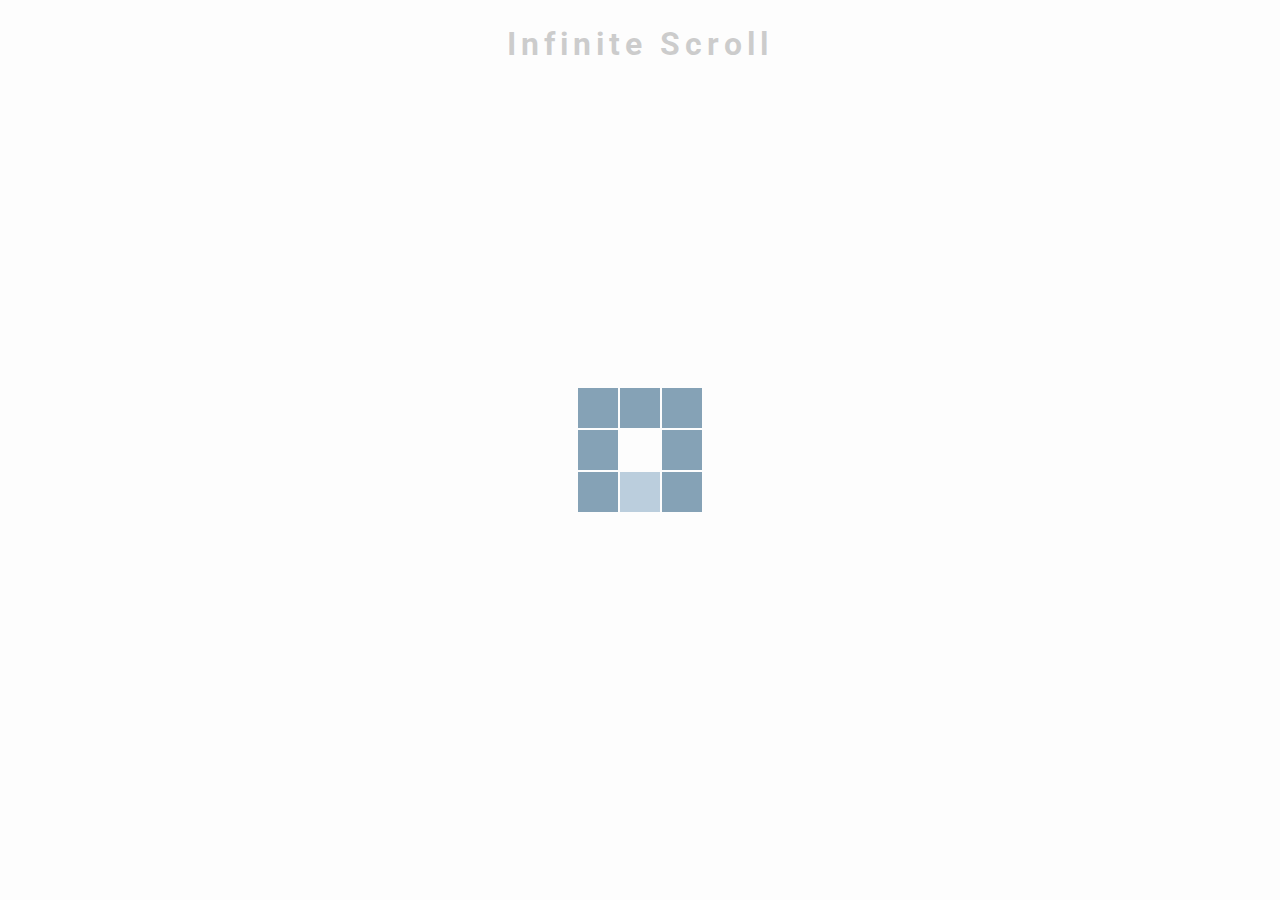
<file: infinite-scroll/index.html>
<!DOCTYPE html>
<html lang="en">

<head>
  <meta charset="utf-8">
  <meta name="viewport" content="width=device-width, initial-scale=1">
  <title>Infinite Scroll</title>
  <link rel="stylesheet" href="style.css">
</head>

<body>
  <h1>Infinite Scroll</h1>
  <div class="loader" data-loader>
    <img src="loading.svg" alt="Loading">
  </div>
  <div class="image-container" data-image-container></div>
  <script src="script.js"></script>
</body>

</html>
</file>
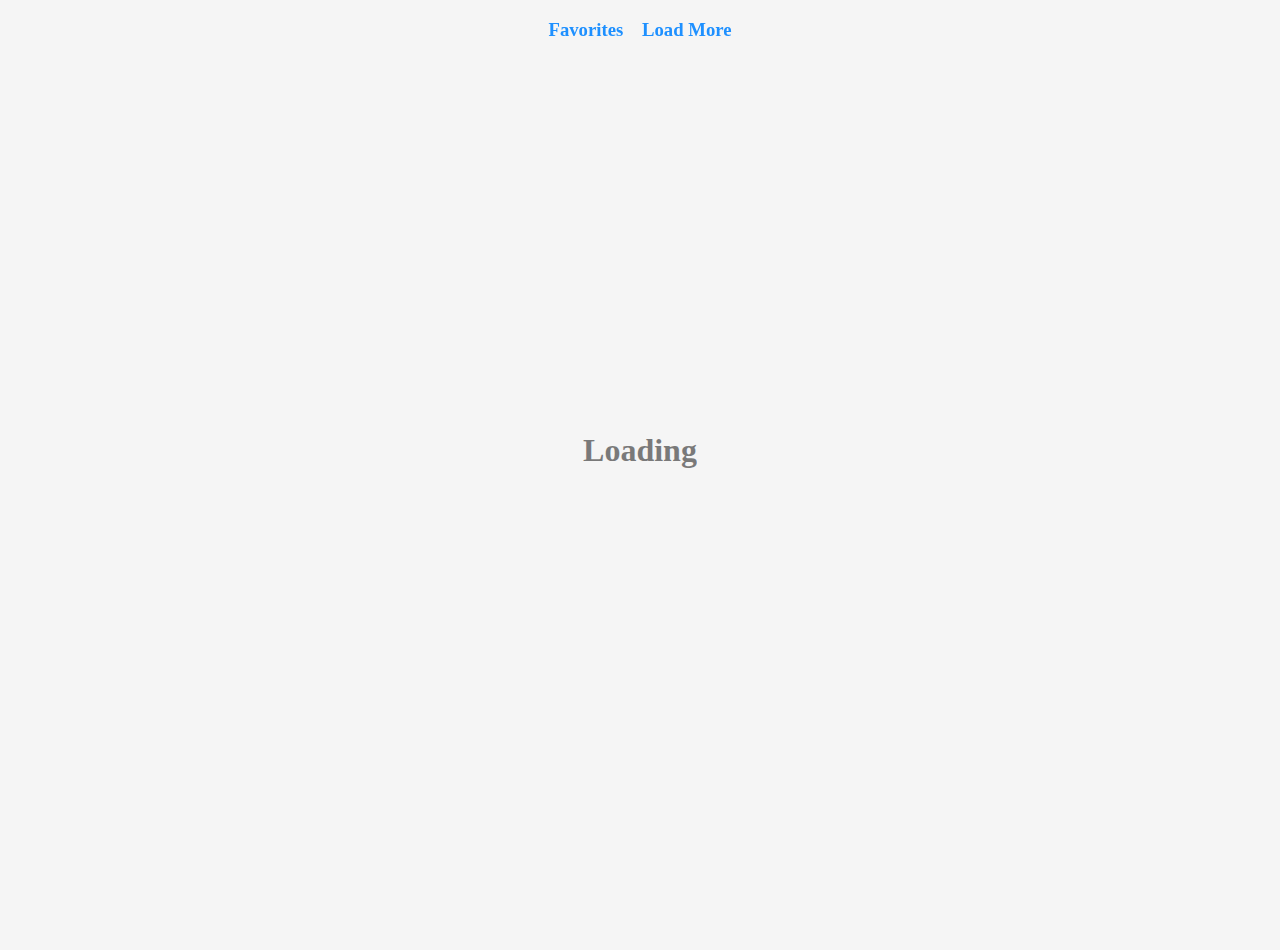
<file: save-favorites/index.html>
<!DOCTYPE html>
<html lang="en">

<head>
  <meta charset="utf-8">
  <meta name="viewport" content="width=device-width, initial-scale=1.0">
  <title>Save to Favorites</title>
  <link rel="stylesheet" href="style.css">
</head>

<body>
  <div class="loader">
    <h1>Loading</h1>
  </div>

  <div class="container">
    <div class="navigation-container">
      <span class="background"></span>
      <span class="navigation-items" id="results-nav">
        <h3 class="clickable">Favorites</h3>
        <h3 class="clickable">Load More</h3>
      </span>
      <span class="navigation-items hidden" id="favorites-nav">
        <h3 class="clickable">Load More NASA Images</h3>
      </span>
    </div>
    <div class="images-container"></div>
  </div>
  <div class="save-confirmed" hidden>
    <h1>SAVED!</h1>
  </div>
  <script src="script.js"></script>
</body>

</html>
</file>
<file: infinite-scroll/style.css>
@import url('https://fonts.googleapis.com/css2?family=Roboto:wght@300&display=swap');

html {
  box-sizing: border-box;
}

body {
  background-color: whitesmoke;
  font-family: 'Roboto', sans-serif;
  margin: 0;
}

h1 {
  text-align: center;
  margin: 25px 0 15px;
  letter-spacing: 5px;
}

.loader {
  position: fixed;
  top: 0;
  right: 0;
  bottom: 0;
  left: 0;
  background: rgba(255, 255, 255, .8);
}

.loader img {
  position: fixed;
  top: 50%;
  left: 50%;
  transform: translate(-50%, -50%);
}

.image-container {
  margin: 10px 30%;
}

.image-container img {
  width: 100%;
  margin-top: 5px;
}

@media screen and (max-width: 600px) {
  .image-container {
    margin: 10px;
  }
}
</file>
<file: save-favorites/style.css>
body {
  background-color: whitesmoke;
  margin: 0;
}

.loader {
  opacity: 0.5;
  display: flex;
  justify-content: center;
  align-items: center;
  min-height: 100vh;
  min-width: 100vw;
}

.container {
  display: flex;
  justify-content: center;
}

.background {
  background-color: whitesmoke;
  position: fixed;
  right: 0;
  width: 100%;
  height: 60px;
  z-index: -1;
}

.navigation-container {
  position: fixed;
  top: 0;
}

.navigation-items {
  display: flex;
  justify-content: center;
}

.navigation-items h3:last-of-type {
  margin-left: 1em;
}

.images-container {
  margin-top: 50px;
  width: 800px;
}

.card {
  background: white;
  margin: 10px 10px 20px;
  border-radius: 5px;
  box-shadow: 0 4px 8px 0 rgba(0, 0, 0, .2);
  transition: .3s;
}

.card:hover {
  box-shadow: 0 8px 16px 0 rgba(0, 0, 0, .2);
}

.card-title {
  font-size: 2em;
  margin-bottom: 0;
}

.card-body {
  padding: 20px;
}

.card-img-top {
  border-radius: 10px 10px 0 0;
  width: 100%;
}

.save-confirmed {
  background: white;
  padding: 8px 16px;
  border-radius: 5px;
  transition: 0.3s;
  position: fixed;
  bottom: 25px;
  right: 50px;
  box-shadow: 0 10px 10px rgba(0, 0, 0, .2);
}

.hidden {
  display: none;
}

.clickable {
  cursor: pointer;
  color: dodgerblue;
  user-select: none;
}

@media screen and (max-width: 800px) {
  .card-title {
    margin-top: 0;
    font-size: 1.5em;
  }

  .images-container {
    width: 100%;
  }

  .save-confirmed {
    bottom: 5px;
    right: 25px;
    padding: 4px 8px;
  }

  .save-confirmed h1 {
    font-size: 1.25em;
    margin: 0;
  }
}
</file>
